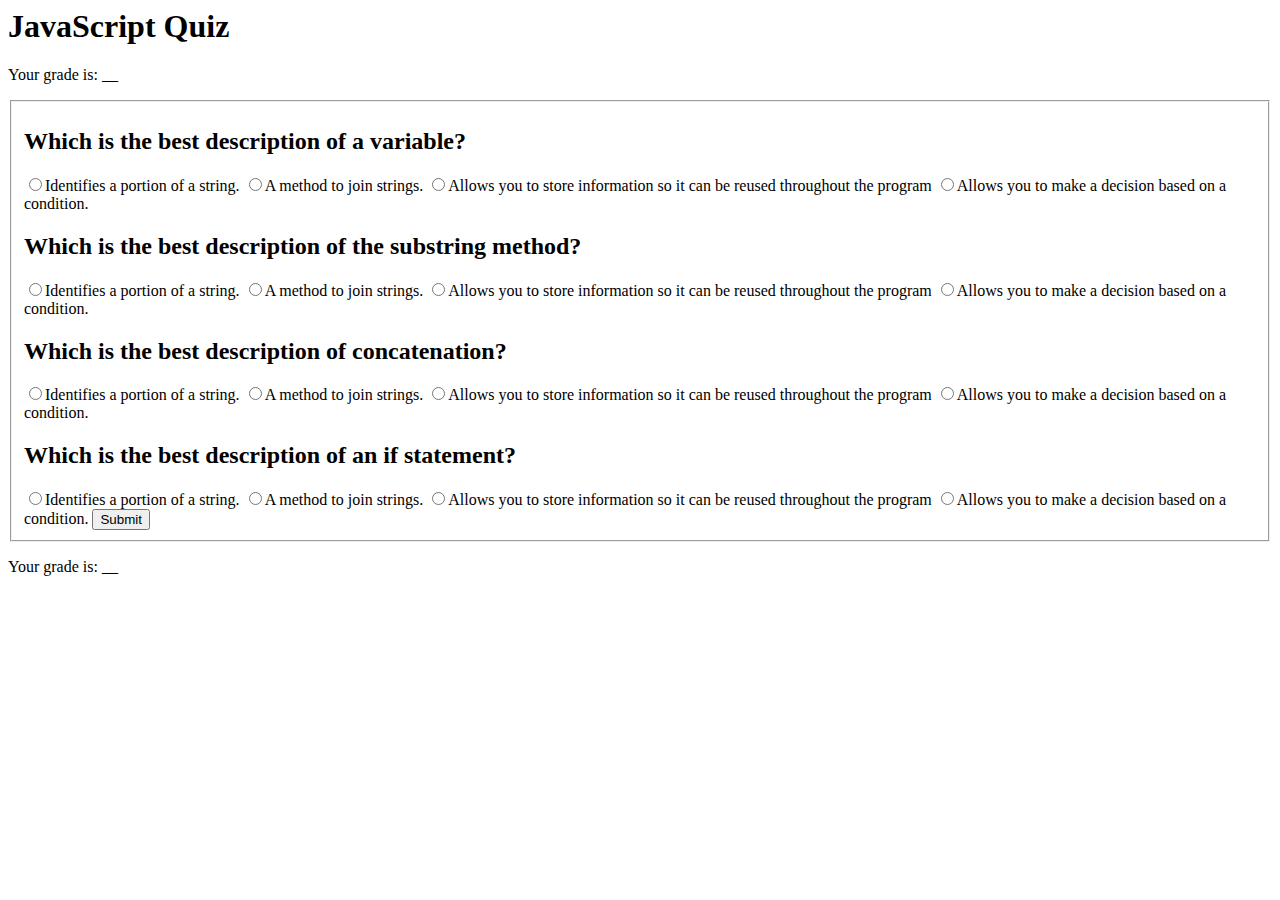
<file: Debugging.html>
<body>
<div id="main"><!-- open main div -->
<div id="header"><!-- open header div -->
<h1>JavaScript Quiz</h1>
</div><!-- close header div -->

<p>Your grade is: <span id="grade">__</span></p>
<p id="grade2"></p>
</div><!-- close main div -->
</body>

<form id="form1">
<fieldset>
<h2>Which is the best description of a variable?</h2>
<label for="var_string"><input type="radio" name="variable" value="0" id="var_string" />Identifies a portion of a string.</label>
<label for="var_join"><input type="radio" name="variable" value="0" id="var_join" />A method to join strings.</label>
<label for="var_info"><input type="radio" name="variable" value="25" id="var_info" />Allows you to store information so it can be reused throughout the program</label>
<label for="var_condition"><input type="radio" name="variable" value="0" id="var_condition"/>Allows you to make a decision based on a condition.</label>

<h2>Which is the best description of the substring method?</h2>
<label for="sub_string"><input type="radio" name="sub" value="25" id="sub_string"/>Identifies a portion of a string.</label>
<label for="sub_join"><input type="radio" name="sub" value="0" id="sub_join"/>A method to join strings.</label>
<label for="sub_info"><input type="radio" name="sub" value="0" id="sub_info" />Allows you to store information so it can be reused throughout the program</label>
<label for="sub_condition"><input type="radio" name="sub" value="0" id="sub_condition" />Allows you to make a decision based on a condition.</label>

<h2>Which is the best description of concatenation?</h2>
<label for="cat_string"><input type="radio" name="con" value="0" id="cat_string" />Identifies a portion of a string.</label>
<label for="cat_join"><input type="radio" name="con" value="25" id="cat_join" />A method to join strings.</label>
<label for="cat_info"><input type="radio" name="con" value="0" id="cat_info" />Allows you to store information so it can be reused throughout the program</label>
<label for="cat_condition"><input type="radio" name="con" value="0" id="cat_condition" />Allows you to make a decision based on a condition.</label>

<h2>Which is the best description of an if statement?</h2>
<label for="if_string"><input type="radio" name="ifstate" value="0" id="if_string" />Identifies a portion of a string.</label>
<label for="if_join"><input type="radio" name="ifstate" value="0" id="if_join" />A method to join strings.</label>
<label for="if_info"><input type="radio" name="ifstate" value="0" id="if_info" />Allows you to store information so it can be reused throughout the program</label>
<label for="if_condition"><input type="radio" name="ifstate"  value="25" id="if_condition" />Allows you to make a decision based on a condition.</label>

<button type="submit" value="Submit">Submit</button>
</fieldset>
</form>

<p>Your grade is: <span id="grade">__</span></p>
<p id="grade2"></p>
</file>
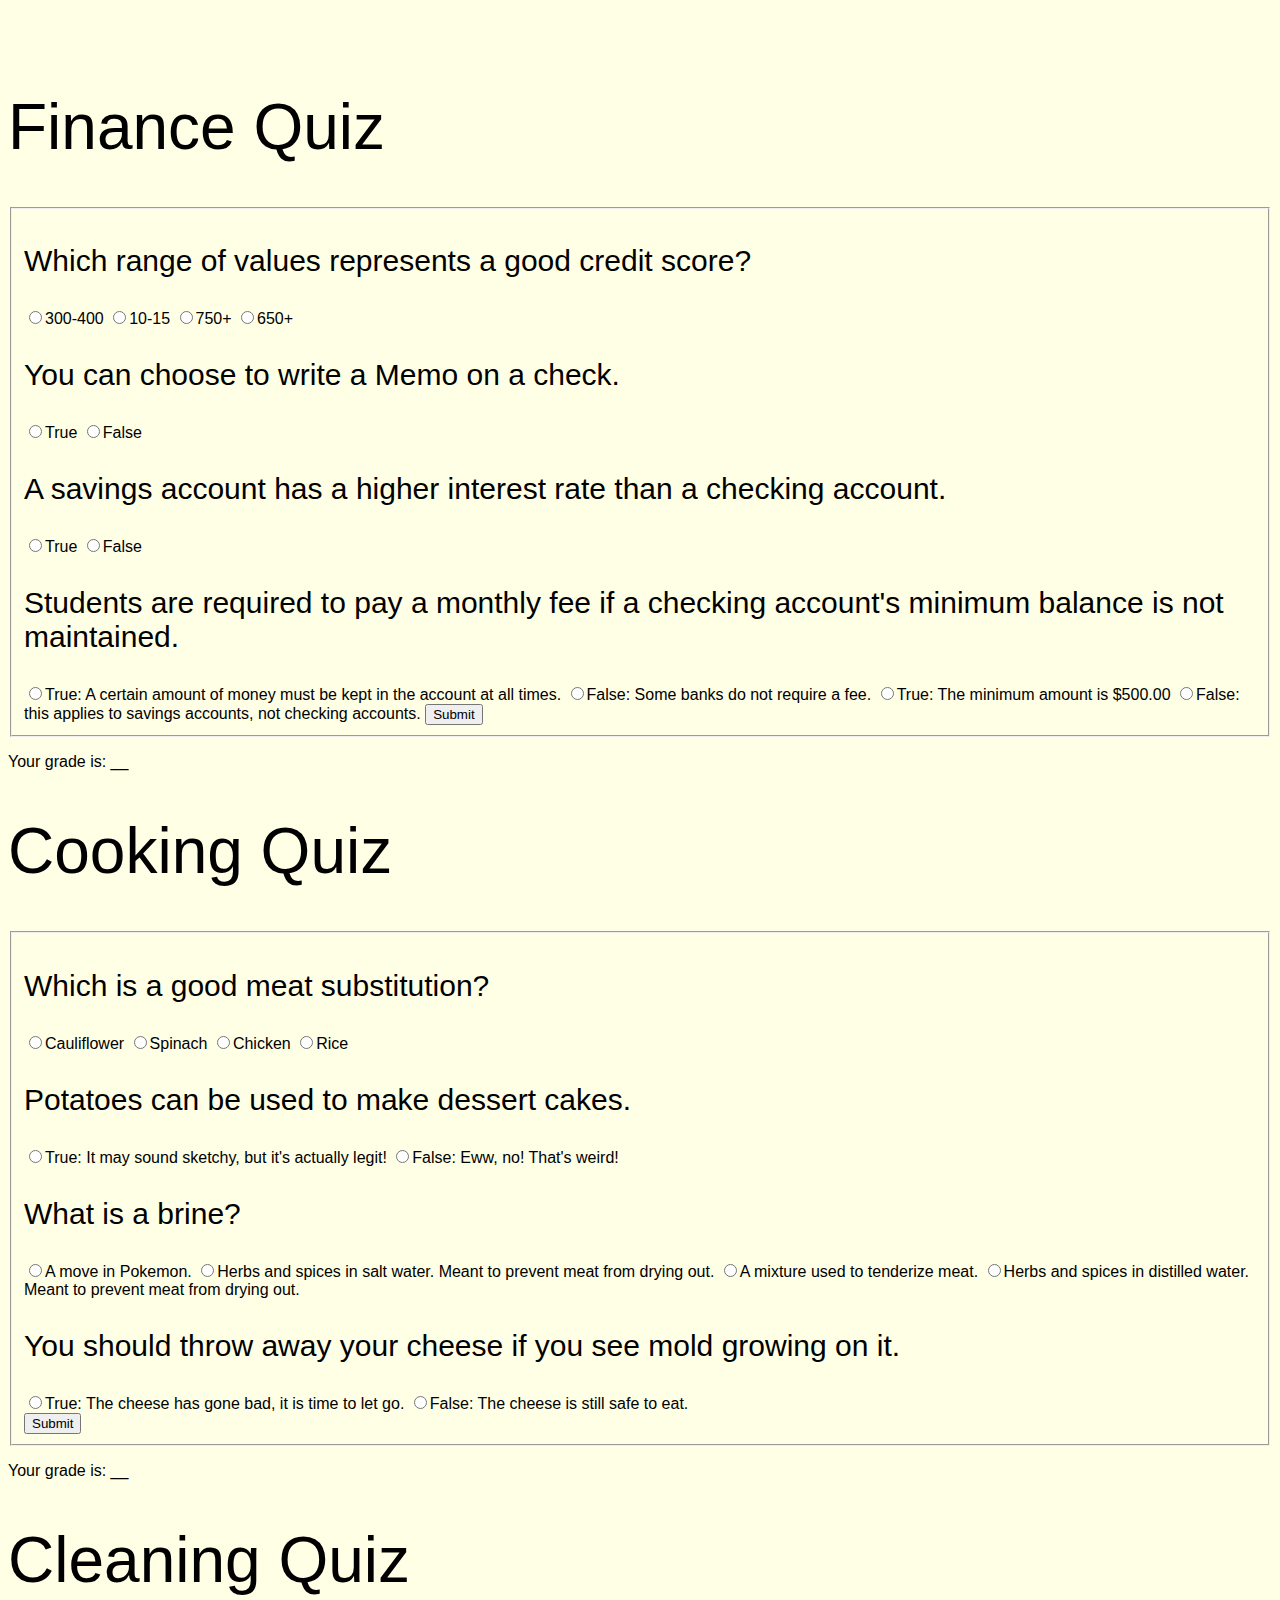
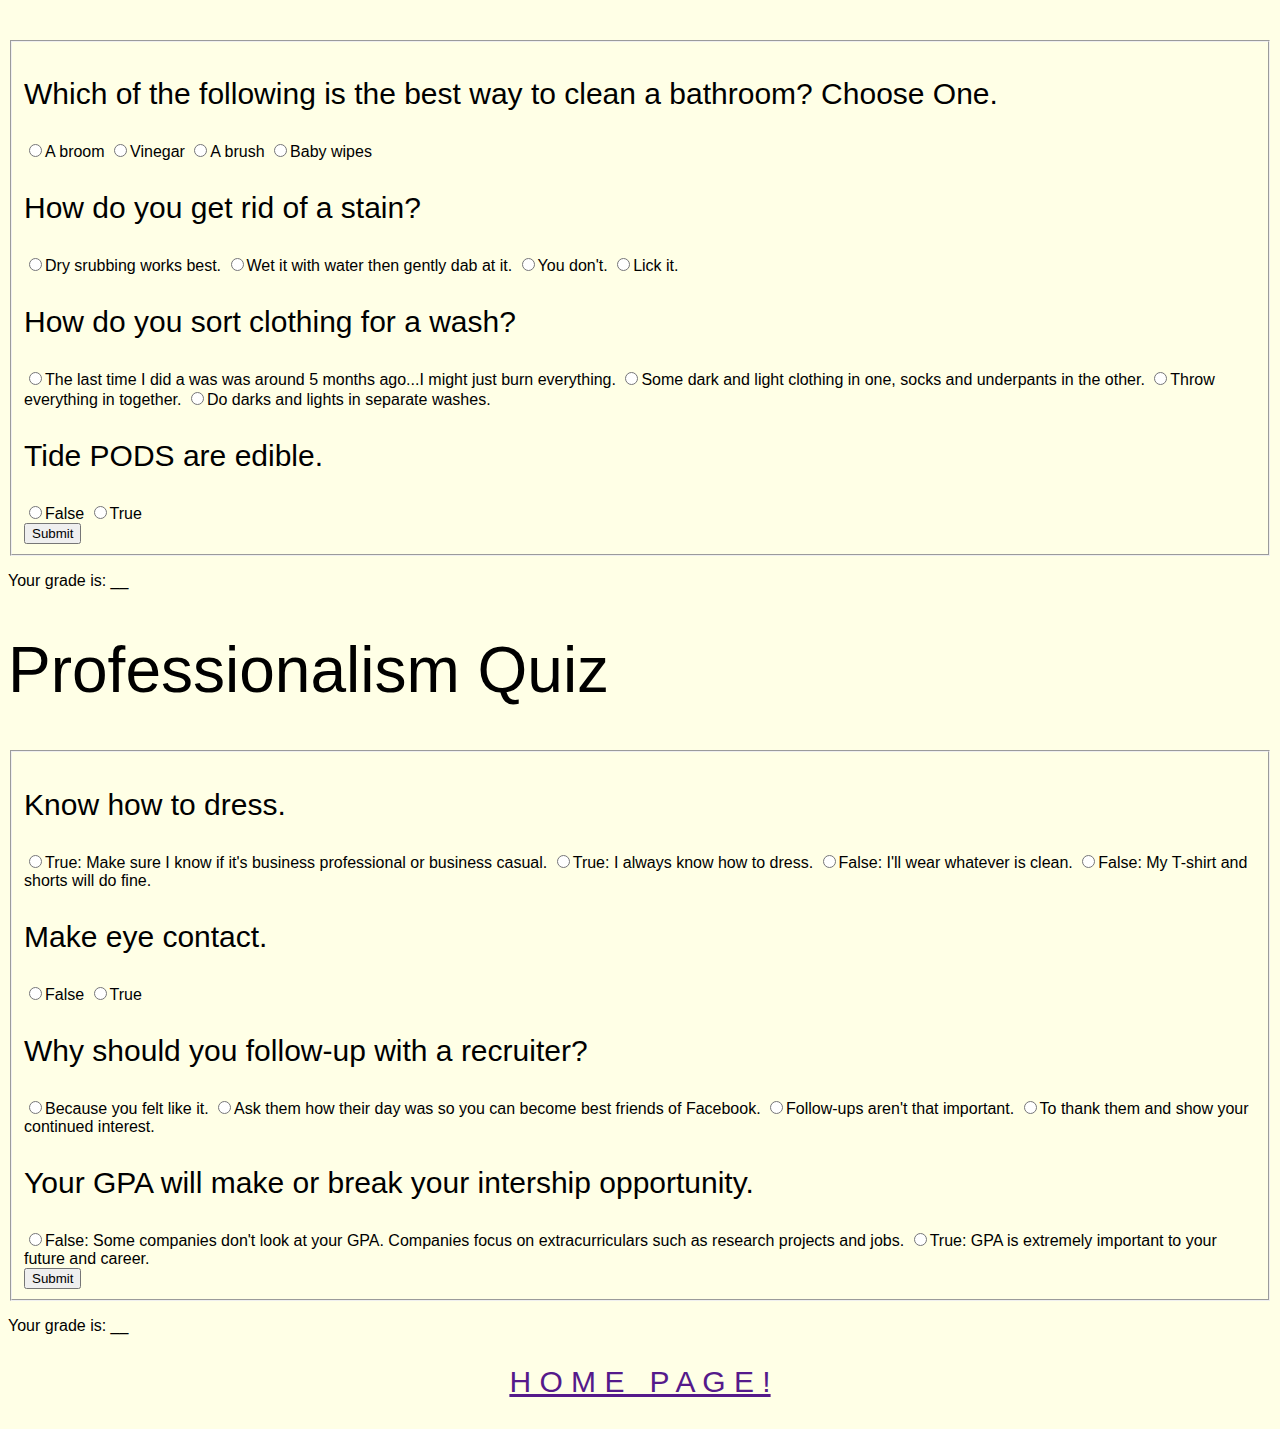
<file: Quizzes.html>
<!DOCTYPE html>

  <html>
<head>

<link rel="stylesheet" type = "text/css" href="Quizzes.css">
<style>
body {
    font-family: "Gill Sans", sans-serif;
}
</style>
</head>

<div id="main"><!-- open main div -->
<div id="header"><!-- open header div -->
</div><!-- close header div -->

<h1>Finance Quiz</h1>
<!-- http://codeactually.com/interactivequiz.html -->

</body>

<fieldset>
<h3>Which range of values represents a good credit score?</h3>
<div id="answerStyle">
<label for="var_string"><input type="radio" name="variable" value="0" id="var_string" />300-400</label>
<label for="var_join"><input type="radio" name="variable" value="0" id="var_join" />10-15</label>
<label for="var_info"><input type="radio" name="variable" value="25" id="var_info" />750+</label>
<label for="var_condition"><input type="radio" name="variable" value="0" id="var_condition"/>650+</label>
</div>

<h3>You can choose to write a Memo on a check.</h3>
<div id="answerStyle">
<label for="sub_string"><input type="radio" name="sub" value="25" id="sub_string"/>True</label>
<label for="sub_join"><input type="radio" name="sub" value="0" id="sub_join"/>False</label>
</div>


<h3>A savings account has a higher interest rate than a checking account.</h3>
<div id="answerStyle">
<label for="cat_string"><input type="radio" name="con" value="25" id="cat_string" />True</label>
<label for="cat_join"><input type="radio" name="con" value="0" id="cat_join" />False</label>
</div>

<h3>Students are required to pay a monthly fee if a checking account's minimum balance is not maintained.</h3>
<div id="answerStyle">
<label for="if_string"><input type="radio" name="ifstate" value="0" id="if_string" />True: A certain amount of money must be kept in the account at all times.</label>
<label for="if_join"><input type="radio" name="ifstate" value="25" id="if_join" />False: Some banks do not require a fee.</label>
<label for="if_info"><input type="radio" name="ifstate" value="0" id="if_info" />True: The minimum amount is $500.00</label>
<label for="if_condition"><input type="radio" name="ifstate"  value="0" id="if_condition" />False: this applies to savings accounts, not checking accounts.</label>

<button type="submit" value="Submit">Submit</button>
</div>
</fieldset>
</form>

<div id="answerStyle">
<p>Your grade is: <span id="grade">__</span></p>
</div>

<p id="grade2"></p>



<h1>Cooking Quiz</h1>

</body>

<fieldset>
<h3>Which is a good meat substitution?</h3>
<div id="answerStyle">
<label for="var_string"><input type="radio" name="variable" value="25" id="var_string" />Cauliflower</label>
<label for="var_join"><input type="radio" name="variable" value="0" id="var_join" />Spinach</label>
<label for="var_info"><input type="radio" name="variable" value="0" id="var_info" />Chicken</label>
<label for="var_condition"><input type="radio" name="variable" value="0" id="var_condition"/>Rice</label>
</div>

<h3>Potatoes can be used to make dessert cakes.</h3>
<div id="answerStyle">
<label for="sub_string"><input type="radio" name="sub" value="25" id="sub_string"/>True: It may sound sketchy, but it's actually legit!</label>
<label for="sub_join"><input type="radio" name="sub" value="0" id="sub_join"/>False: Eww, no! That's weird!</label>
</div>

<h3>What is a brine?</h3>
<div id="answerStyle">
<label for="cat_string"><input type="radio" name="con" value="0" id="cat_string" />A move in Pokemon.</label>
<label for="cat_join"><input type="radio" name="con" value="25" id="cat_join" />Herbs and spices in salt water. Meant to prevent meat from drying out.</label>
<label for="cat_info"><input type="radio" name="con" value="0" id="var_info" />A mixture used to tenderize meat.</label>
<label for="cat_condition"><input type="radio" name="con" value="0" id="var_condition"/>Herbs and spices in distilled water. Meant to prevent meat from drying out.</label>
</div>

<h3>You should throw away your cheese if you see mold growing on it.</h3>
<div id="answerStyle">
<label for="if_string"><input type="radio" name="ifstate" value="0" id="if_string" />True: The cheese has gone bad, it is time to let go.</label>
<label for="if_join"><input type="radio" name="ifstate" value="25" id="if_join" />False: The cheese is still safe to eat.</label>
</div>

<div id="answerStyle">
<button type="submit" value="Submit">Submit</button>
</fieldset>
</div>

<div id="answerStyle">
<p>Your grade is: <span id="grade">__</span></p>
</div.
<p id="grade2"></p>
</div>



<h1>Cleaning Quiz</h1>

</body>

<fieldset>
<h3>Which of the following is the best way to clean a bathroom? Choose One.</h3>
<div id="answerStyle">
<label for="var_string"><input type="radio" name="variable" value="0" id="var_string" />A broom</label>
<label for="var_join"><input type="radio" name="variable" value="25" id="var_join" />Vinegar</label>
<label for="var_info"><input type="radio" name="variable" value="0" id="var_info" />A brush</label>
<label for="var_condition"><input type="radio" name="variable" value="0" id="var_condition"/>Baby wipes</label>
</div>

<h3>How do you get rid of a stain?</h3>
<div id="answerStyle">
<label for="sub_string"><input type="radio" name="sub" value="0" id="sub_string"/>Dry srubbing works best.</label>
<label for="sub_join"><input type="radio" name="sub" value="25" id="sub_join"/>Wet it with water then gently dab at it.</label>
<label for="sub_info"><input type="radio" name="sub" value="0" id="var_info" />You don't.</label>
<label for="sub_condition"><input type="radio" name="sub" value="0" id="var_condition"/>Lick it.</label>
</div>

<h3>How do you sort clothing for a wash?</h3>
<div id="answerStyle">
<label for="cat_string"><input type="radio" name="con" value="0" id="cat_string" />The last time I did a was was around 5 months ago...I might just burn everything.</label>
<label for="cat_join"><input type="radio" name="con" value="0" id="cat_join" />Some dark and light clothing in one, socks and underpants in the other.</label>
<label for="cat_info"><input type="radio" name="con" value="0" id="var_info" />Throw everything in together.</label>
<label for="cat_condition"><input type="radio" name="con" value="25" id="var_condition"/>Do darks and lights in separate washes.</label>
</div>

<h3>Tide PODS are edible.</h3>
<div id="answerStyle">
<label for="if_string"><input type="radio" name="ifstate" value="0" id="if_string" />False</label>
<label for="if_join"><input type="radio" name="ifstate" value="25" id="if_join" />True</label>
</div>

<div id="answerStyle">
<button type="submit" value="Submit">Submit</button>
</div>
</fieldset>
</form>

<div id="answerStyle">
<p>Your grade is: <span id="grade">__</span></p>
</div>
<p id="grade2"></p>




<h1>Professionalism Quiz</h1>

</body>

<fieldset>
<h3>Know how to dress.</h3>
<div id="answerStyle">
<label for="var_string"><input type="radio" name="variable" value=25 id="var_string" />True: Make sure I know if it's business professional or business casual.</label>
<label for="var_join"><input type="radio" name="variable" value="0" id="var_join" />True: I always know how to dress.</label>
<label for="var_info"><input type="radio" name="variable" value="0" id="var_info" />False: I'll wear whatever is clean.</label>
<label for="var_condition"><input type="radio" name="variable" value="0" id="var_condition"/>False: My T-shirt and shorts will do fine.</label>
</div>

<h3>Make eye contact.</h3>
<div id="answerStyle">
<label for="sub_string"><input type="radio" name="sub" value="0" id="sub_string"/>False</label>
<label for="sub_join"><input type="radio" name="sub" value="25" id="sub_join"/>True</label>
</div>

<h3>Why should you follow-up with a recruiter?</h3>
<div id="answerStyle">
<label for="cat_string"><input type="radio" name="con" value="0" id="cat_string" />Because you felt like it.</label>
<label for="cat_join"><input type="radio" name="con" value="0" id="cat_join" />Ask them how their day was so you can become best friends of Facebook.</label>
<label for="cat_info"><input type="radio" name="con" value="0" id="var_info" />Follow-ups aren't that important.</label>
<label for="cat_condition"><input type="radio" name="con" value="25" id="var_condition"/>To thank them and show your continued interest.</label>
</div>

<h3>Your GPA will make or break your intership opportunity.</h3>
<div id="answerStyle">
<label for="if_string"><input type="radio" name="ifstate" value="25" id="if_string" />False: Some companies don't look at your GPA. Companies focus on extracurriculars such as research projects and jobs.</label>
<label for="if_join"><input type="radio" name="ifstate" value="0" id="if_join" />True: GPA is extremely important to your future and career.</label>
</div>

<div id="answerStyle">
<button type="submit" value="Submit">Submit</button>
</div>
</fieldset>

<div id="answerStyle">
<p>Your grade is: <span id="grade">__</span></p>
</div>

<p id="grade2"></p>
</div>

    </body>
  </html>


<h3 div style="text-align:center"> <a href = ""> H O M E &nbsp P A G E ! </a> </h3>
<!-- put the link you're linking in the quotation marks -->
</file>
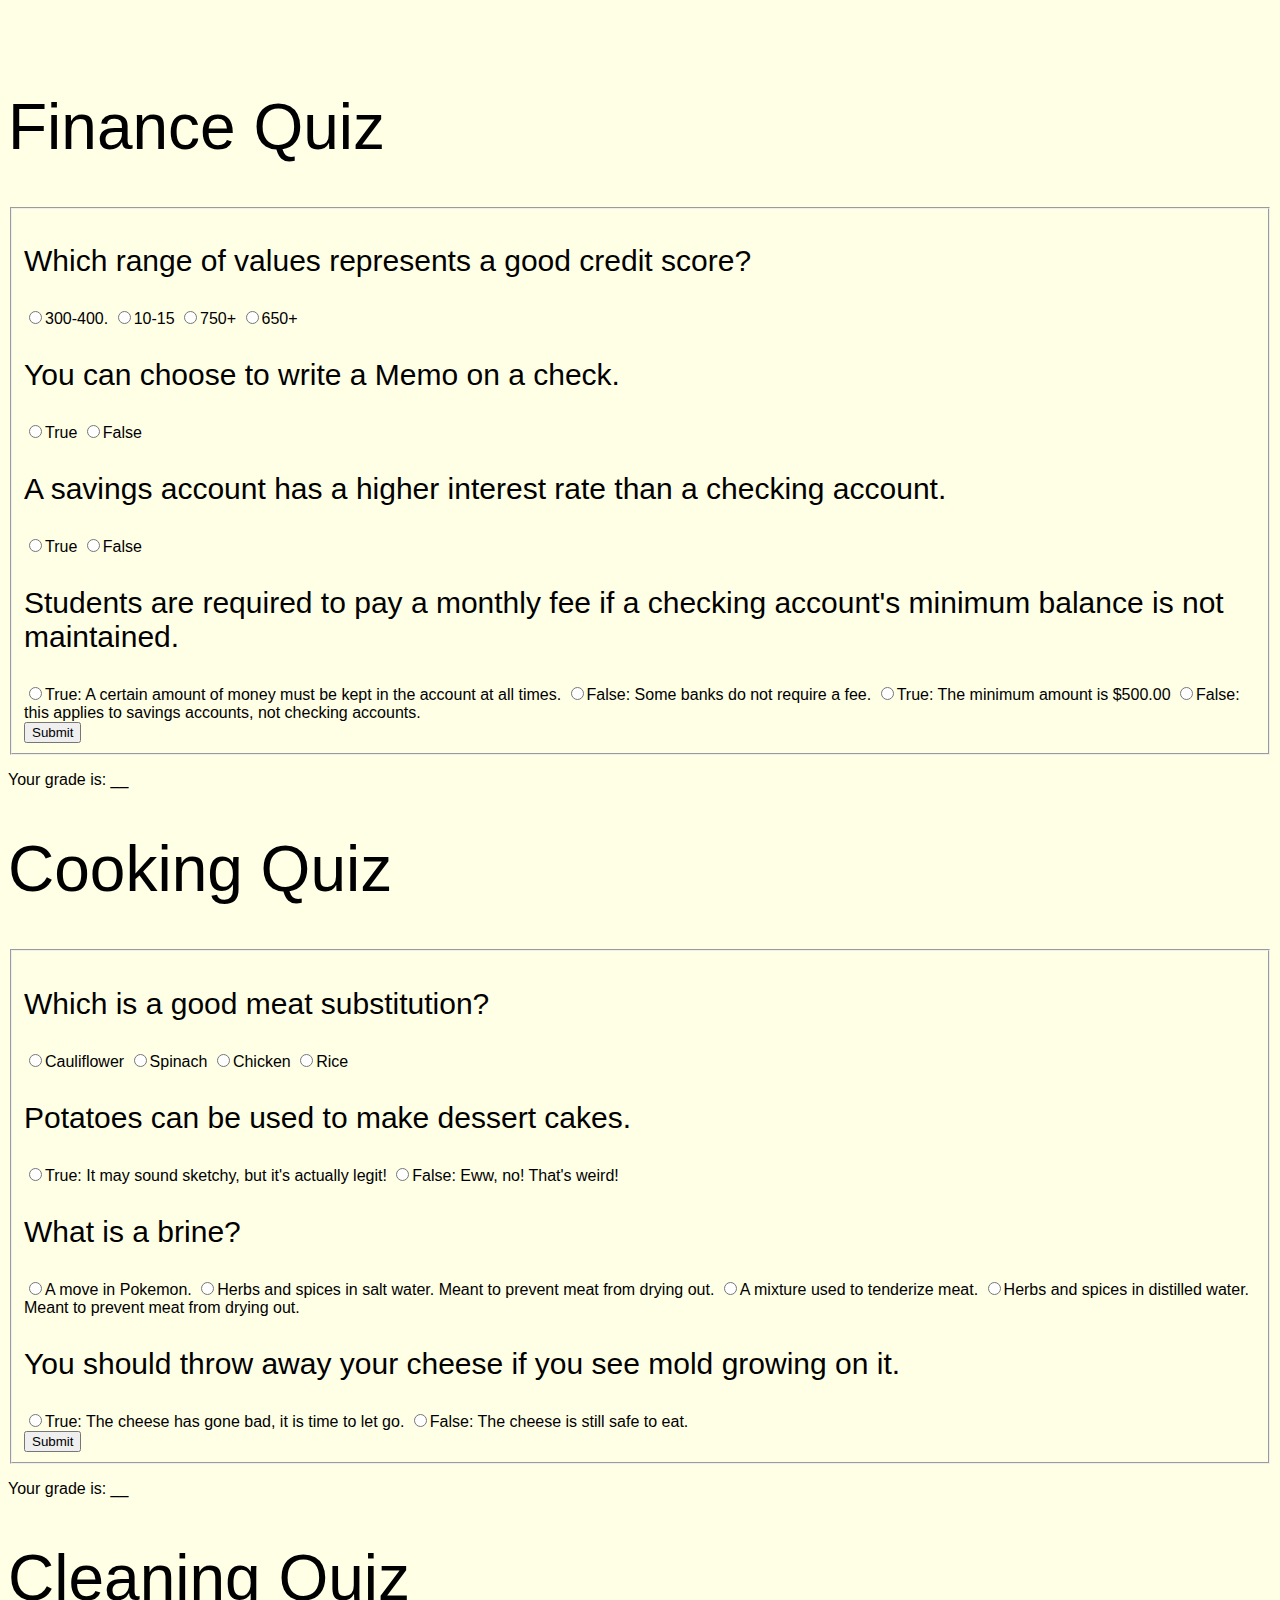
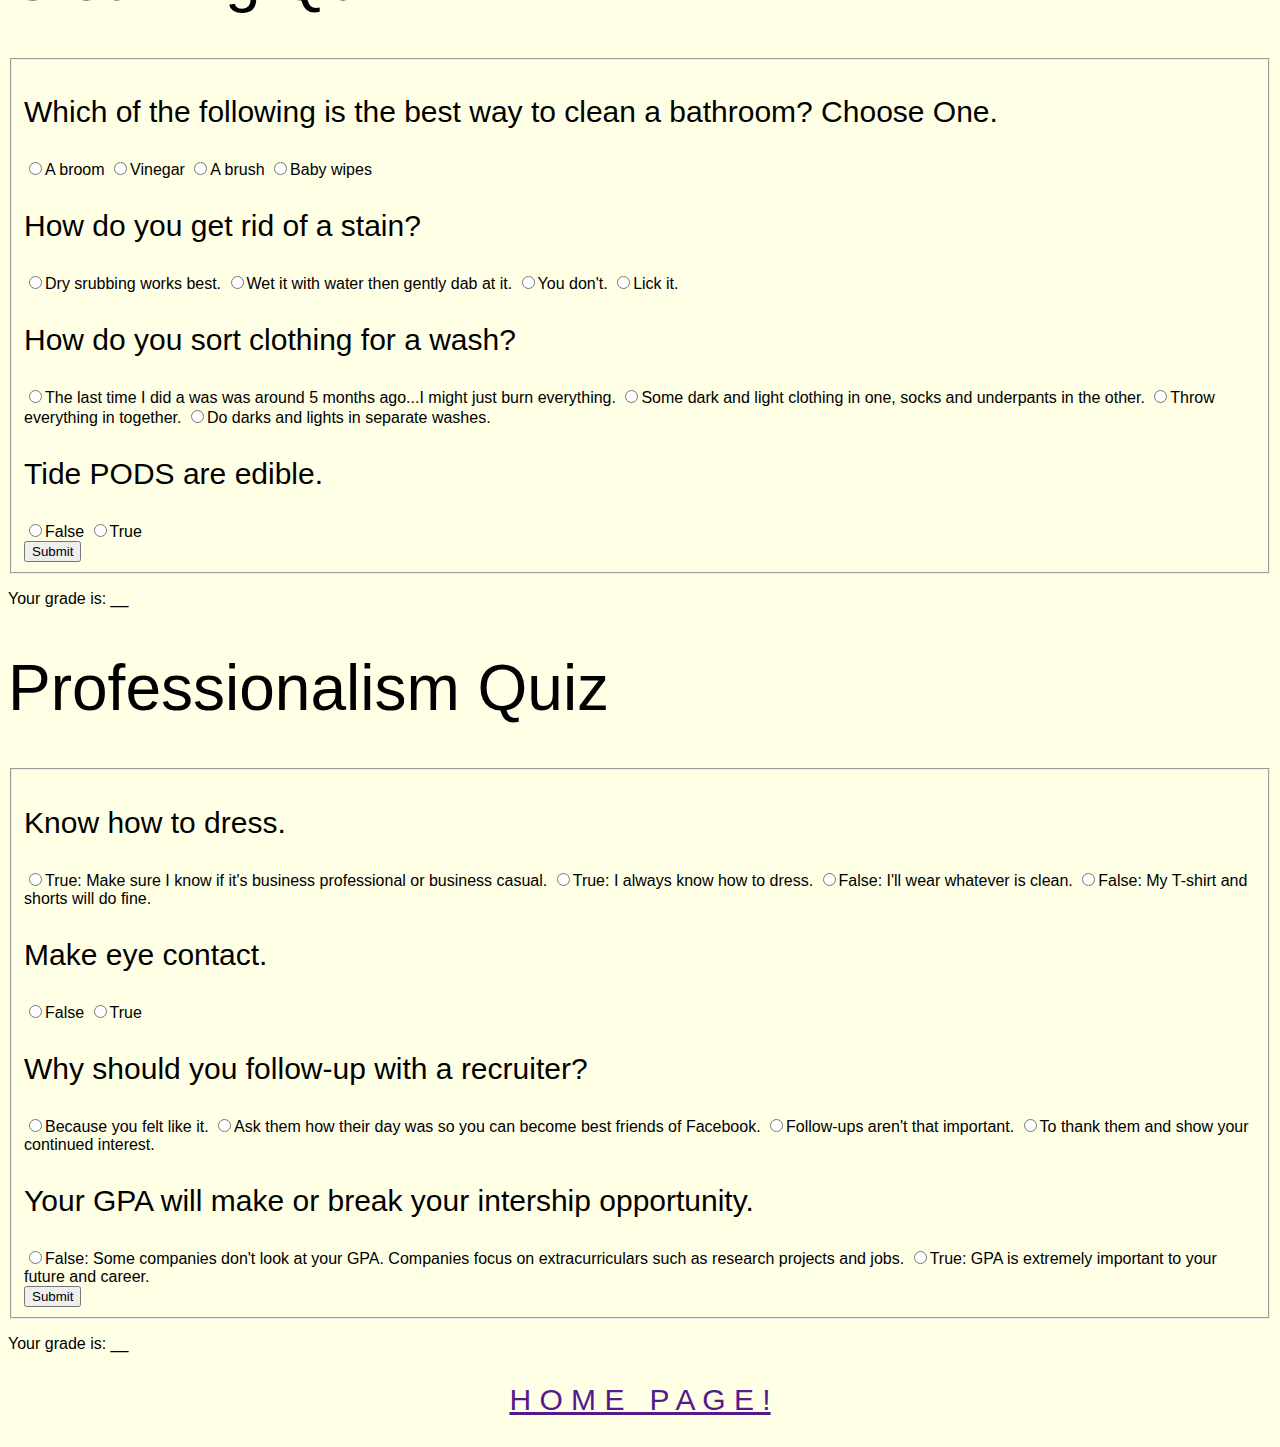
<file: Quizzes2.html>
<!DOCTYPE html>

<html>
<head>

<link rel="stylesheet" type = "text/css" href="Quizzes.css">
<style>
body {
  font-family: "Gill Sans", sans-serif;
}
</style>
</head>

<body>
<div id="main"><!-- open main div -->
<div id="header"><!-- open header div -->


<h1>Finance Quiz</h1>
<!-- http://codeactually.com/interactivequiz.html -->
</div><!-- close header div -->

</body>


<form id="form1">
<fieldset>
<h3>Which range of values represents a good credit score?</h3>
<div id="answerStyle">
<label for="var_string"><input type="radio" name="variable" value="0" id="var_string" />300-400.</label>
<label for="var_join"><input type="radio" name="variable" value="0" id="var_join" />10-15</label>
<label for="var_info"><input type="radio" name="variable" value="25" id="var_info" />750+</label>
<label for="var_condition"><input type="radio" name="variable" value="0" id="var_condition"/>650+</label>
</div>

<h3>You can choose to write a Memo on a check.</h3>
<div id="answerStyle">
<label for="sub_string"><input type="radio" name="sub" value="25" id="sub_string"/>True</label>
<label for="sub_join"><input type="radio" name="sub" value="0" id="sub_join"/>False</label>
</div>

<h3>A savings account has a higher interest rate than a checking account.</h3>
<div id="answerStyle">
<label for="cat_string"><input type="radio" name="con" value="25" id="cat_string" />True</label>
<label for="cat_join"><input type="radio" name="con" value="0" id="cat_join" />False</label>
</div>

<h3>Students are required to pay a monthly fee if a checking account's minimum balance is not maintained.</h3>
<div id="answerStyle">
<label for="if_string"><input type="radio" name="ifstate" value="0" id="if_string" />True: A certain amount of money must be kept in the account at all times.</label>
<label for="if_join"><input type="radio" name="ifstate" value="25" id="if_join" />False: Some banks do not require a fee.</label>
<label for="if_info"><input type="radio" name="ifstate" value="0" id="if_info" />True: The minimum amount is $500.00</label>
<label for="if_condition"><input type="radio" name="ifstate"  value="0" id="if_condition" />False: this applies to savings accounts, not checking accounts.</label>
</div>

<button type="submit" value="Submit">Submit</button>
</div>
</fieldset>
</form>

<div id="answerStyle">
<p>Your grade is: <span id="grade">__</span></p>
</div>

<p id="grade2"></p>



<h1>Cooking Quiz</h1>

</body>

<fieldset>
<h3>Which is a good meat substitution?</h3>
<div id="answerStyle">
<label for="var_string"><input type="radio" name="variable" value="25" id="var_string" />Cauliflower</label>
<label for="var_join"><input type="radio" name="variable" value="0" id="var_join" />Spinach</label>
<label for="var_info"><input type="radio" name="variable" value="0" id="var_info" />Chicken</label>
<label for="var_condition"><input type="radio" name="variable" value="0" id="var_condition"/>Rice</label>
</div>

<h3>Potatoes can be used to make dessert cakes.</h3>
<div id="answerStyle">
<label for="sub_string"><input type="radio" name="sub" value="25" id="sub_string"/>True: It may sound sketchy, but it's actually legit!</label>
<label for="sub_join"><input type="radio" name="sub" value="0" id="sub_join"/>False: Eww, no! That's weird!</label>
</div>

<h3>What is a brine?</h3>
<div id="answerStyle">
<label for="cat_string"><input type="radio" name="con" value="0" id="cat_string" />A move in Pokemon.</label>
<label for="cat_join"><input type="radio" name="con" value="25" id="cat_join" />Herbs and spices in salt water. Meant to prevent meat from drying out.</label>
<label for="cat_info"><input type="radio" name="con" value="0" id="var_info" />A mixture used to tenderize meat.</label>
<label for="cat_condition"><input type="radio" name="con" value="0" id="var_condition"/>Herbs and spices in distilled water. Meant to prevent meat from drying out.</label>
</div>

<h3>You should throw away your cheese if you see mold growing on it.</h3>
<div id="answerStyle">
<label for="if_string"><input type="radio" name="ifstate" value="0" id="if_string" />True: The cheese has gone bad, it is time to let go.</label>
<label for="if_join"><input type="radio" name="ifstate" value="25" id="if_join" />False: The cheese is still safe to eat.</label>
</div>

<div id="answerStyle">
<button type="submit" value="Submit">Submit</button>
</fieldset>
</div>

<div id="answerStyle">
<p>Your grade is: <span id="grade">__</span></p>
</div.
<p id="grade2"></p>
</div>





<h1>Cleaning Quiz</h1>

</body>

<fieldset>
<h3>Which of the following is the best way to clean a bathroom? Choose One.</h3>
<div id="answerStyle">
<label for="var_string"><input type="radio" name="variable" value="0" id="var_string" />A broom</label>
<label for="var_join"><input type="radio" name="variable" value="25" id="var_join" />Vinegar</label>
<label for="var_info"><input type="radio" name="variable" value="0" id="var_info" />A brush</label>
<label for="var_condition"><input type="radio" name="variable" value="0" id="var_condition"/>Baby wipes</label>
</div>

<h3>How do you get rid of a stain?</h3>
<div id="answerStyle">
<label for="sub_string"><input type="radio" name="sub" value="0" id="sub_string"/>Dry srubbing works best.</label>
<label for="sub_join"><input type="radio" name="sub" value="25" id="sub_join"/>Wet it with water then gently dab at it.</label>
<label for="sub_info"><input type="radio" name="sub" value="0" id="var_info" />You don't.</label>
<label for="sub_condition"><input type="radio" name="sub" value="0" id="var_condition"/>Lick it.</label>
</div>

<h3>How do you sort clothing for a wash?</h3>
<div id="answerStyle">
<label for="cat_string"><input type="radio" name="con" value="0" id="cat_string" />The last time I did a was was around 5 months ago...I might just burn everything.</label>
<label for="cat_join"><input type="radio" name="con" value="0" id="cat_join" />Some dark and light clothing in one, socks and underpants in the other.</label>
<label for="cat_info"><input type="radio" name="con" value="0" id="var_info" />Throw everything in together.</label>
<label for="cat_condition"><input type="radio" name="con" value="25" id="var_condition"/>Do darks and lights in separate washes.</label>
</div>

<h3>Tide PODS are edible.</h3>
<div id="answerStyle">
<label for="if_string"><input type="radio" name="ifstate" value="0" id="if_string" />False</label>
<label for="if_join"><input type="radio" name="ifstate" value="25" id="if_join" />True</label>
</div>

<div id="answerStyle">
<button type="submit" value="Submit">Submit</button>
</div>
</fieldset>
</form>

<div id="answerStyle">
<p>Your grade is: <span id="grade">__</span></p>
</div>
<p id="grade2"></p>



<h1>Professionalism Quiz</h1>

</body>

<fieldset>
<h3>Know how to dress.</h3>
<div id="answerStyle">
<label for="var_string"><input type="radio" name="variable" value=25 id="var_string" />True: Make sure I know if it's business professional or business casual.</label>
<label for="var_join"><input type="radio" name="variable" value="0" id="var_join" />True: I always know how to dress.</label>
<label for="var_info"><input type="radio" name="variable" value="0" id="var_info" />False: I'll wear whatever is clean.</label>
<label for="var_condition"><input type="radio" name="variable" value="0" id="var_condition"/>False: My T-shirt and shorts will do fine.</label>
</div>

<h3>Make eye contact.</h3>
<div id="answerStyle">
<label for="sub_string"><input type="radio" name="sub" value="0" id="sub_string"/>False</label>
<label for="sub_join"><input type="radio" name="sub" value="25" id="sub_join"/>True</label>
</div>

<h3>Why should you follow-up with a recruiter?</h3>
<div id="answerStyle">
<label for="cat_string"><input type="radio" name="con" value="0" id="cat_string" />Because you felt like it.</label>
<label for="cat_join"><input type="radio" name="con" value="0" id="cat_join" />Ask them how their day was so you can become best friends of Facebook.</label>
<label for="cat_info"><input type="radio" name="con" value="0" id="var_info" />Follow-ups aren't that important.</label>
<label for="cat_condition"><input type="radio" name="con" value="25" id="var_condition"/>To thank them and show your continued interest.</label>
</div>

<h3>Your GPA will make or break your intership opportunity.</h3>
<div id="answerStyle">
<label for="if_string"><input type="radio" name="ifstate" value="25" id="if_string" />False: Some companies don't look at your GPA. Companies focus on extracurriculars such as research projects and jobs.</label>
<label for="if_join"><input type="radio" name="ifstate" value="0" id="if_join" />True: GPA is extremely important to your future and career.</label>
</div>

<div id="answerStyle">
<button type="submit" value="Submit">Submit</button>
</div>
</fieldset>

<div id="answerStyle">
<p>Your grade is: <span id="grade">__</span></p>
</div>

<p id="grade2"></p>
</div>






</body>
</html>


<h3 div style="text-align:center"> <a href = ""> H O M E &nbsp P A G E ! </a> </h3>
<!-- put the link you're linking in the quotation marks -->
</file>
<file: Quizzes.css>
h1 {
  font-family: "Gill Sans", Sans-serif; font-size: 5vw;
  font-weight:200;
}

h3 {
  font-family: "Gill Sans", Sans-serif; font-size: 30px;
  font-weight:100;
}

#answerStyle {
  font-family: "Gill Sans", sans-serif;
}

body{
  background-color: #ffffe6;
  margin-top: 10vh;
}
</file>
